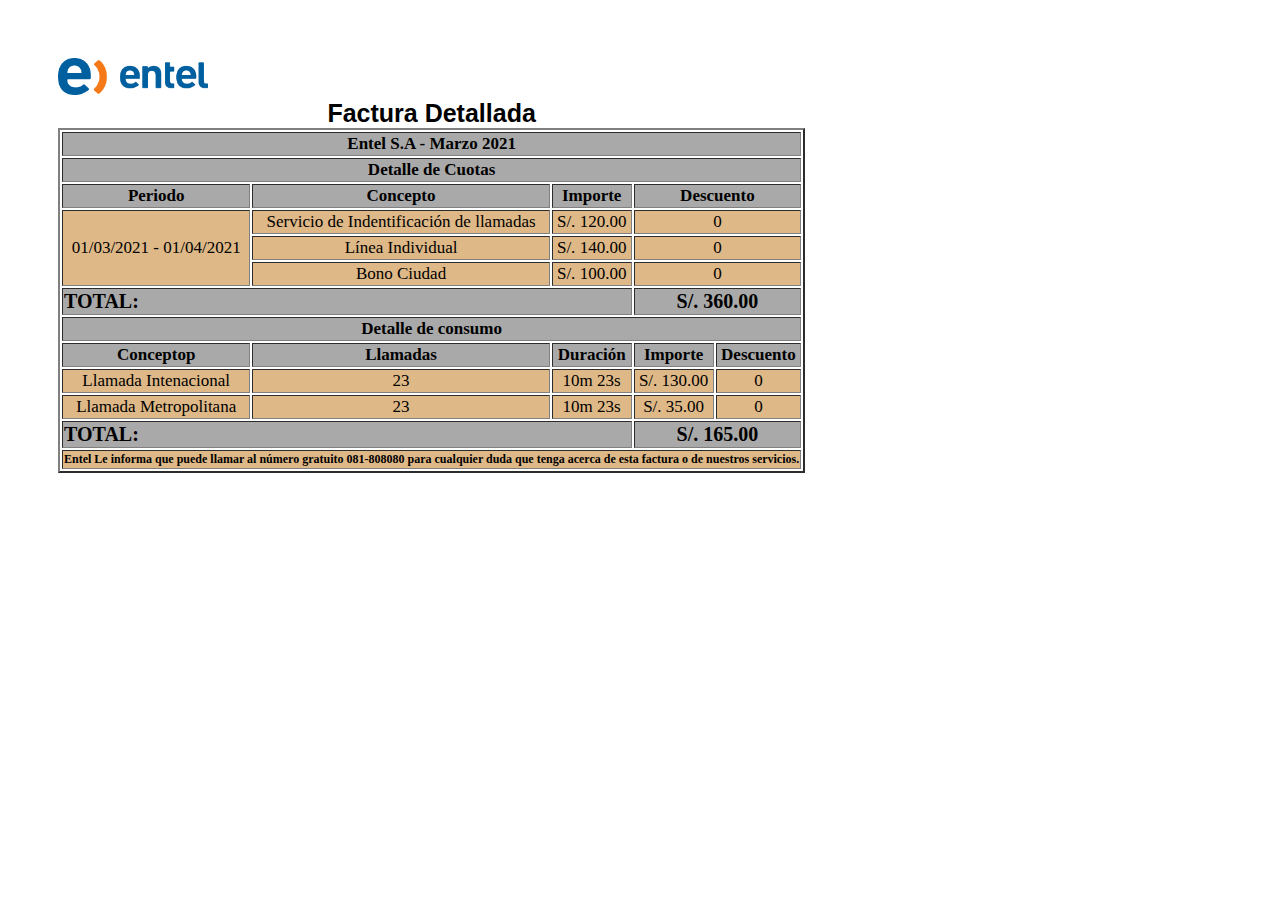
<file: Factura/index.html>
<!DOCTYPE html>
<html lang="es">
<head>
    <meta charset="UTF-8">
    <meta http-equiv="X-UA-Compatible" content="IE=edge">
    <meta name="viewport" content="width=device-width, initial-scale=1.0">
    <link rel="stylesheet" href="assets/css/style.css">
    <title>Factura Entel</title>
</head>
<body>
    
    <div class="container">
        <div class="logo">
            <img src="assets/img/Entel_logo_pe.png" alt="logo">
        </div>

        <div>
            <table class="table" border="2">
                <caption >Factura Detallada</caption>

                <thead class="table-head">
                    
                    <tr>
                        <th colspan="5">Entel S.A - Marzo 2021</th>
                    </tr>
                    <tr>
                        <th colspan="5">Detalle de Cuotas</th>
                    </tr>
                    <tr>
                        <th>Periodo</th>
                        <th>Concepto</th>
                        <th>Importe</th>
                        <th colspan="2">Descuento</th>
                    </tr>
                </thead>
                <tbody class="table-body">
                    <tr>
                        <td rowspan="3">01/03/2021 - 01/04/2021</td>
                        <td>Servicio de Indentificación de llamadas</td>
                        <td>S/. <span>120.00</span></td>
                        <td colspan="2">0</td>
                    </tr>
                    <tr>
                        <td>Línea Individual</td>
                        <td>S/. <span>140.00</span></td>
                        <td colspan="2">0</td>
                    </tr>
                    <tr>
                        <td>Bono Ciudad</td>
                        <td>S/. <span>100.00</span></td>
                        <td colspan="2">0</td>
                    </tr>
                    <tr class="total">
                        <th colspan="3" style="text-align: left;" >TOTAL:</th>
                        <th colspan="2">S/. <span>360.00</span></th>
                    </tr>
                    <tr>
                        <th colspan="5">Detalle de consumo</th>
                    </tr>
                    <tr>
                        <th>Conceptop</th>
                        <th>Llamadas</th>
                        <th>Duración</th>
                        <th>Importe</th>
                        <th>Descuento</th>
                    </tr>

                    <tr>
                        <td>Llamada Intenacional</td>
                        <td>23</td>
                        <td>10m 23s </td>
                        <td>S/. <span>130.00</span></td>
                        <td>0</td>
                    </tr>
                    <tr>
                        <td>Llamada Metropolitana</td>
                        <td>23</td>
                        <td>10m 23s </td>
                        <td>S/. <span>35.00</span></td>
                        <td>0</td>
                    </tr>
                    <tr class="total">
                        <th colspan="3" style="text-align: left;">TOTAL:</th>
                        <th colspan="2">S/. <span>165.00</span></th>
                    </tr>
                </tbody>
                <tfoot class="table-footer">
                    <tr>
                        <th colspan="5">
                            Entel Le informa que puede llamar al número gratuito 081-808080 para
                            cualquier duda que tenga acerca de esta factura o de nuestros servicios.
                        </th>
                    </tr>
                </tfoot>
            </table>
        </div>
    </div>

</body>
</html>
</file>
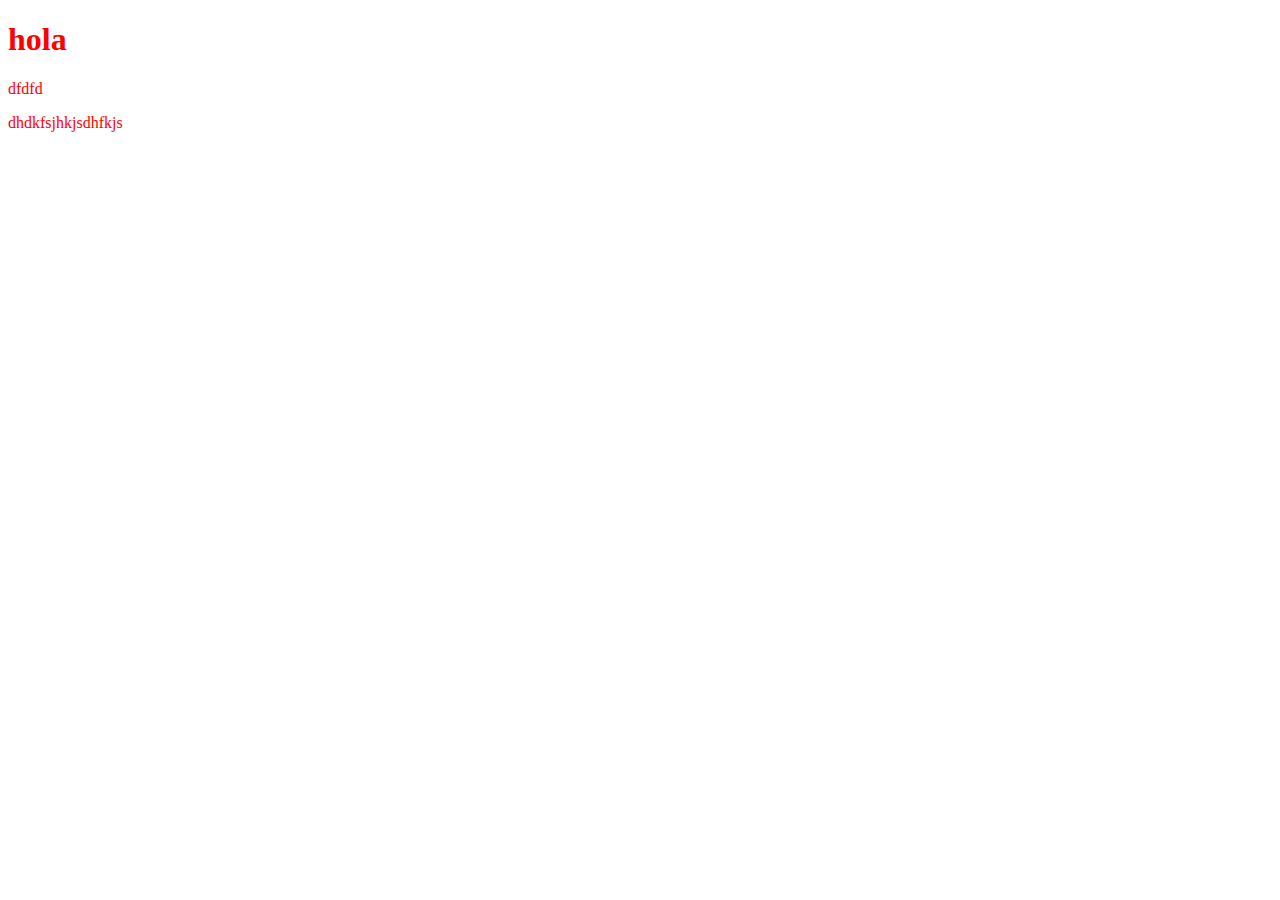
<file: sesiones/sesion5/index.html>
<!DOCTYPE html>
<html lang="es">
<head>
    <meta charset="UTF-8">
    <meta http-equiv="X-UA-Compatible" content="IE=edge">
    <meta name="viewport" content="width=device-width, initial-scale=1.0">
    <link rel="stylesheet" href="css/style.css">
    <title>Sesion 05</title>

<!--     <style>
        p {
            color: green;
            font-family: verdana;
        }
    </style> -->
</head>
<body>
    
    <h1>hola</h1>
    <p>dfdfd</p>
    <div>
        <span>dhdkfsjhkjsdhfkjs</span>
    </div>
</body>
</html>
</file>
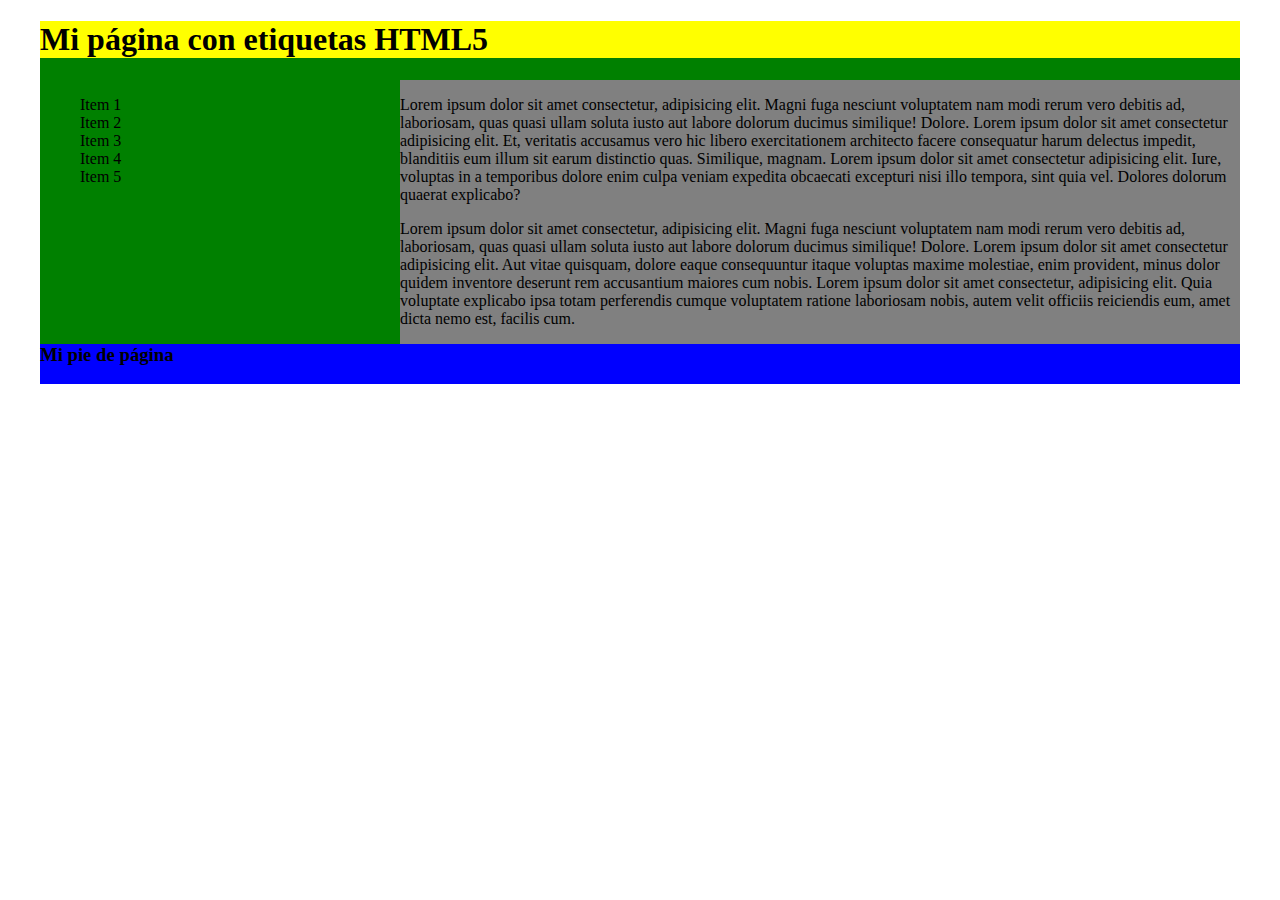
<file: sesiones/sesion6/index.html>
<!DOCTYPE html>
<html lang="es">
<head>
    <meta charset="UTF-8">
    <meta http-equiv="X-UA-Compatible" content="IE=edge">
    <meta name="viewport" content="width=device-width, initial-scale=1.0">
    <link rel="stylesheet" href="css/style.css">
    <title>Sesión 6</title>
</head>
<body>
    <main>
        <header>
            <h1>Mi página con etiquetas HTML5</h1>
        </header>

        <nav>
            <ol>
                <li>Item 1</li>
                <li>Item 2</li>
                <li>Item 3</li>
                <li>Item 4</li>
                <li>Item 5</li>
            </ol>
        </nav>

        <article>
            <p>
                Lorem ipsum dolor sit amet consectetur, adipisicing elit. Magni fuga nesciunt voluptatem nam modi rerum vero debitis ad, laboriosam, quas quasi ullam soluta iusto aut labore dolorum ducimus similique! Dolore. Lorem ipsum dolor sit amet consectetur adipisicing elit. Et, veritatis accusamus vero hic libero exercitationem architecto facere consequatur harum delectus impedit, blanditiis eum illum sit earum distinctio quas. Similique, magnam. Lorem ipsum dolor sit amet consectetur adipisicing elit. Iure, voluptas in a temporibus dolore enim culpa veniam expedita obcaecati excepturi nisi illo tempora, sint quia vel. Dolores dolorum quaerat explicabo?
            </p>
            <p>
                Lorem ipsum dolor sit amet consectetur, adipisicing elit. Magni fuga nesciunt voluptatem nam modi rerum vero debitis ad, laboriosam, quas quasi ullam soluta iusto aut labore dolorum ducimus similique! Dolore. Lorem ipsum dolor sit amet consectetur adipisicing elit. Aut vitae quisquam, dolore eaque consequuntur itaque voluptas maxime molestiae, enim provident, minus dolor quidem inventore deserunt rem accusantium maiores cum nobis. Lorem ipsum dolor sit amet consectetur, adipisicing elit. Quia voluptate explicabo ipsa totam perferendis cumque voluptatem ratione laboriosam nobis, autem velit officiis reiciendis eum, amet dicta nemo est, facilis cum.
            </p>
        </article>

        <footer>
            <h3>Mi pie de página</h3>
        </footer>
    </main>
</body>
</html>
</file>
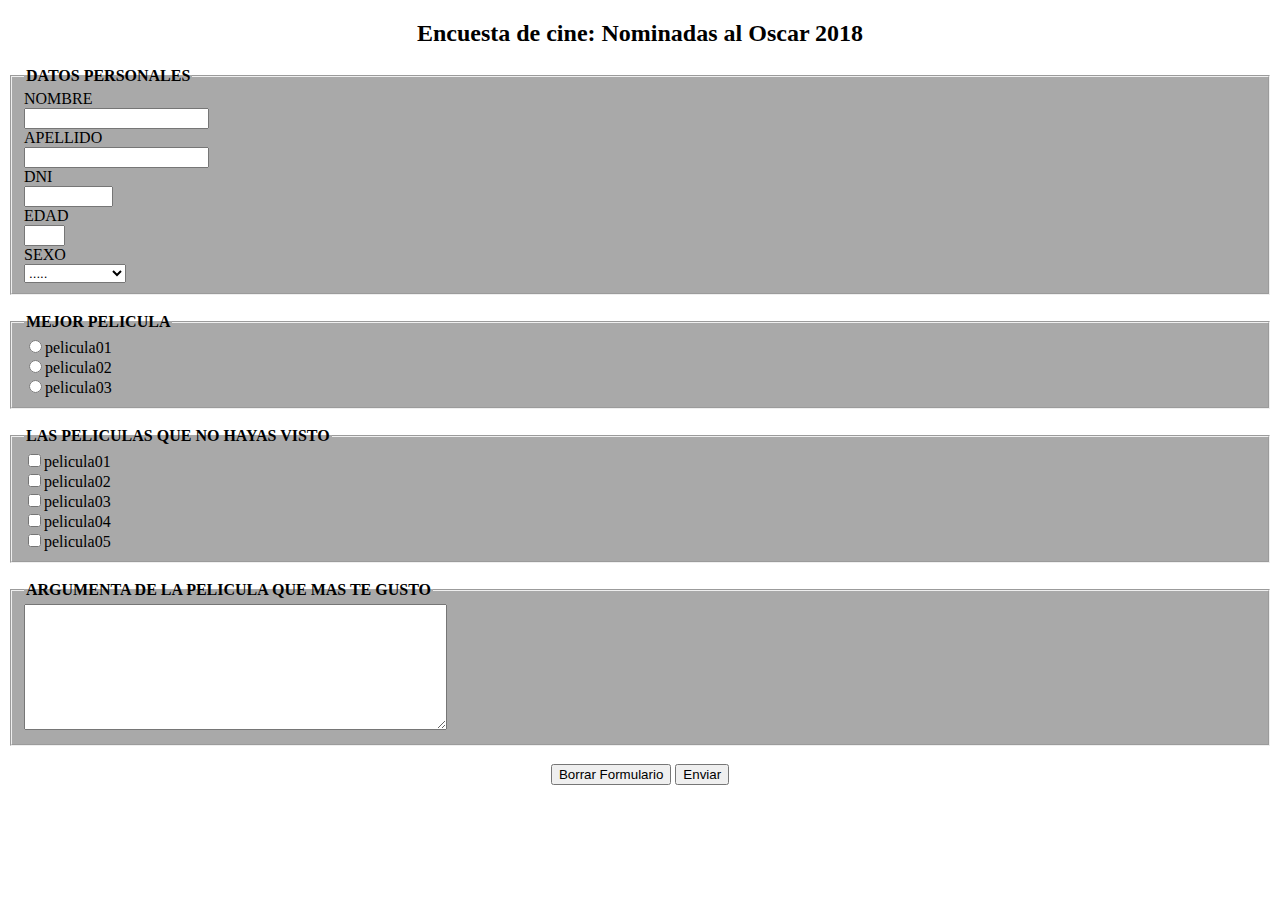
<file: trabajos/Encuesta/index.html>
<!DOCTYPE html>
<html lang="en">
    <head>
    <meta charset="UTF-8">
    <meta http-equiv="X-UA-Compatible" content="IE=edge">
    <meta name="viewport" content="width=device-width, initial-scale=1.0">
   <title>ENCUESTA CINEMATOGRAFICA</title>
    
</head>
<body>

    <div id="contenedor">
        
       <center> <h2>Encuesta de cine: Nominadas al Oscar 2018</h2></center>
       <form id="formulario1" name="formulario" method="POST"action="data.php">
<fieldset style="background-color: darkgrey;" id="datos_personales" >

    <legend> <b> DATOS PERSONALES </b> </legend>
    <label for="nombre">NOMBRE</label><br>
    <input type="text" name="nombre" id="nombre"><br>

    <label for="apellido">APELLIDO</label><br>
    <input type="text" name="apellido" id="apellido"><br>

    <label for="dni">DNI</label><br>
    <input type="text" name="dni" id="dni" size="8" maxlength="8"><br>


    <label for="edad">EDAD</label><br>
    <input type="text" name="edad" id="edad" size="2" maxlength="2"><br>

    
    <label for="sexo">SEXO</label><br>
    <select id="sexo" name="sexo">
    <option value="X"select="select">.....</option>
    <option value="M">MASCULINO</option>
    <option value="F">FEMENINO</option>

    </select>
</fieldset>
<br>

<Fieldset style="background-color: darkgrey;">
<legend> <b> MEJOR PELICULA  </b> </legend>
<input type="radio" name="pelicula01" id="pelicula01" value="PELICULA01"><label for="pelicula01">pelicula01</label><br>
<input type="radio" name="pelicula02" id="pelicula02" value="PELICULA02"><label for="pelicula02">pelicula02</label><br>
<input type="radio" name="pelicula02" id="pelicula03" value="PELICULA03"><label for="pelicula03">pelicula03</label><br>
</Fieldset> <br>

<fieldset style="background-color: darkgrey;">
<legend><b>LAS PELICULAS QUE NO HAYAS VISTO </b>  </legend>
<input type="checkbox" name="pelicula01" id="pelicula01" value="PELICULA01"><label for="pelicula01">pelicula01</label><br>
<input type="checkbox" name="pelicula02" id="pelicula02" value="PELICULA02"><label for="pelicula02">pelicula02</label><br>
<input type="checkbox" name="pelicula03" id="pelicula03" value="PELICULA03"><label for="pelicula03">pelicula03</label><br>
<input type="checkbox" name="pelicula04" id="pelicula04" value="PELICULA04"><label for="pelicula04">pelicula04</label><br>
<input type="checkbox" name="pelicula05" id="pelicula05" value="PELICULA05"><label for="pelicula05">pelicula05</label><br>
</fieldset><br>


<fieldset style="background-color: darkgrey;">
    <legend> <b> ARGUMENTA DE LA PELICULA QUE MAS TE GUSTO </b> </legend>
    <textarea id="argumento" name="argumento" rows="8" cols="50"> </textarea>
</fieldset><br>

<center><div id="botones"> </div>
<input type="reset" value="Borrar Formulario">    
<input type="submit" value="Enviar"></center> 

        </form>

    </div>
    

</body>

</html>
</file>
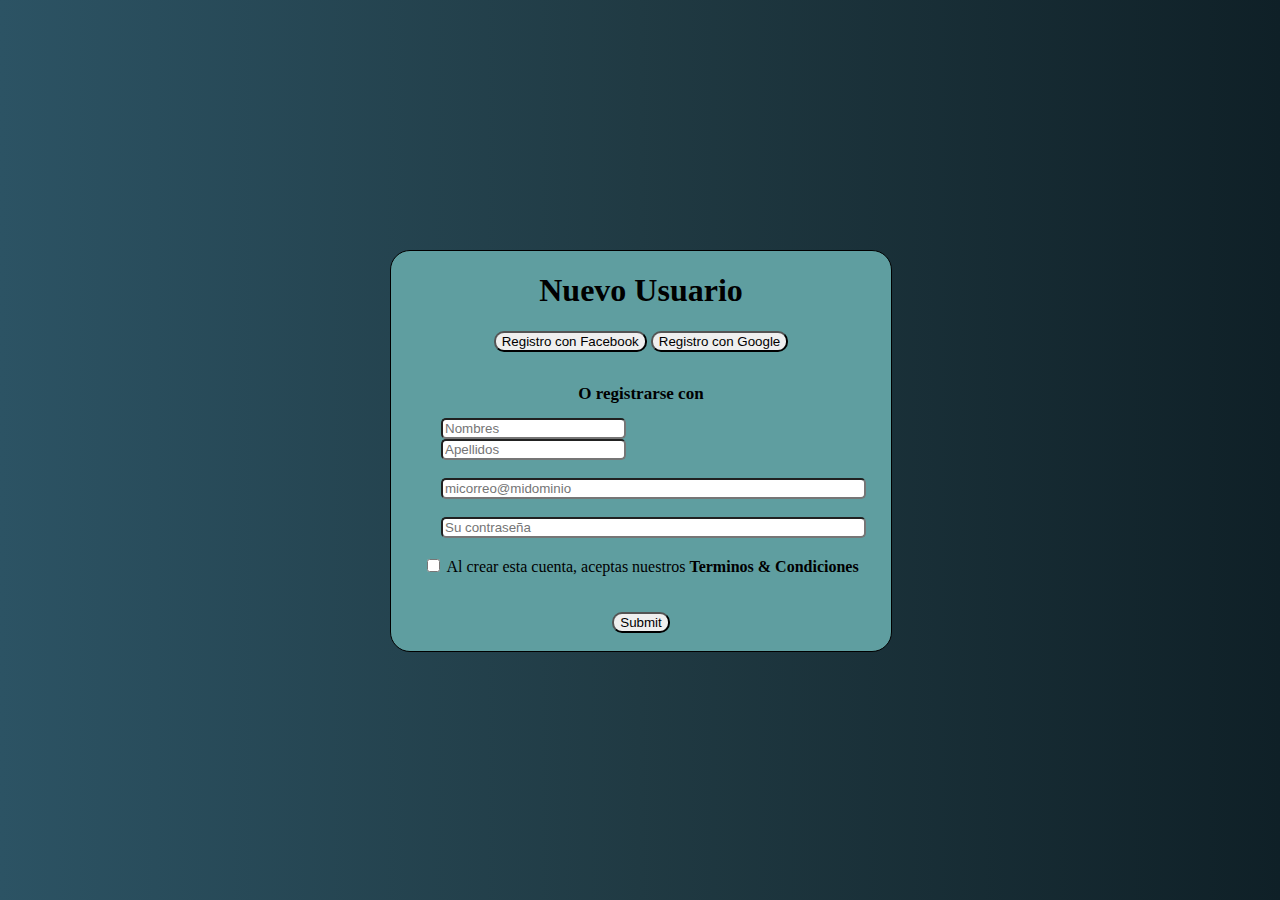
<file: trabajos/Loggin/index.html>
<!DOCTYPE html>
<html lang="en">
<head>
    <meta charset="UTF-8">
    <meta http-equiv="X-UA-Compatible" content="IE=edge">
    <meta name="viewport" content="width=device-width, initial-scale=1.0">
    <link rel="stylesheet" href="css/style.css">
    <title>Registro SERTECG</title>
</head>
<body>
    <div class="container">

        <div class="container">
            
            <div class="card">

                    <div>
                        <h1>Nuevo Usuario</h1>
                    </div>
                    <div class="formulario">
                        <form>
                            <input type="submit" value="Registro con Facebook" class="botones">
                            <input type="submit" value="Registro con Google" class="botones">
                            <br>
                            <br>
                            <h2>O registrarse con</h2>
                            <div class="form">
                                <input type="text" placeholder="Nombres">&nbsp;&nbsp;&nbsp;&nbsp;&nbsp;&nbsp;&nbsp;
                                <input type="text" placeholder="Apellidos" >
                                <br><br>
                                <input type="email" placeholder="micorreo@midominio" size="50">
                                <br><br>
                                <input type="password" placeholder="Su contraseña" size="50">
                                <br><br>    
                            </div>
                            <input type="checkbox">
                            <span>Al crear esta cuenta, aceptas nuestros <b>Terminos & Condiciones</b></span>
                            <br><br><br>
                            <input type="submit" class="botones">
        
                        </form>
                    </div>
    
            </div>

        </div>

    </div>
</body>
</html>
</file>
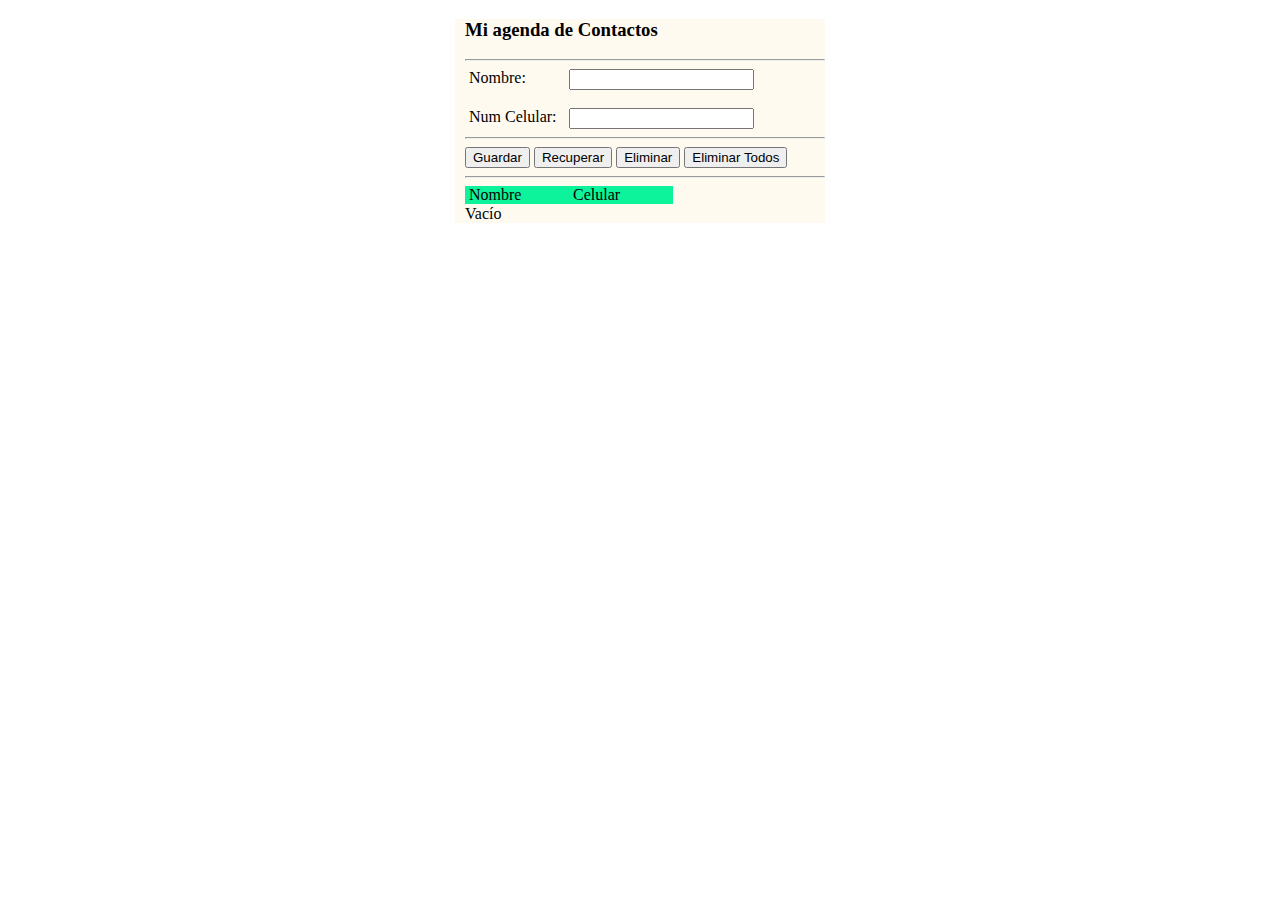
<file: sesiones/sesion8/agenda copy/index.html>
<!DOCTYPE html>
<html lang="es">
<head>
    <meta charset="UTF-8">
    <meta http-equiv="X-UA-Compatible" content="IE=edge">
    <meta name="viewport" content="width=device-width, initial-scale=1.0">
    <link rel="stylesheet" href="css/style.css">
    <title>Agenda</title>
</head>
<body onload="actualizarDatos()">
    <div id="contenedor">
        <header>
            <h3>Mi agenda de Contactos</h3>
            <hr>
        </header>

        <form>

            <span>Nombre: </span>
            <input type="text" id="nombre"> <br> <br>
            <span>Num Celular: </span>
            <input type="text" id="movil">

        </form>
        <hr>
        <div>
            <button type="button" onclick="guardarDato()">Guardar</button>
            <button type="button" onclick="recuperarDato()">Recuperar</button>
            <button type="button" onclick="eliminarDato()">Eliminar</button>
            <button type="button" onclick="eliminarTodo()">Eliminar Todos</button>
        </div>
        <hr>

        <span class="titu">Nombre</span>
        <span class="titu">Celular</span> <br>
        <ul id="contactos"></ul>
    </div>

    <script type="text/javascript" src="js/query.js"></script>
</body>
</html>
</file>
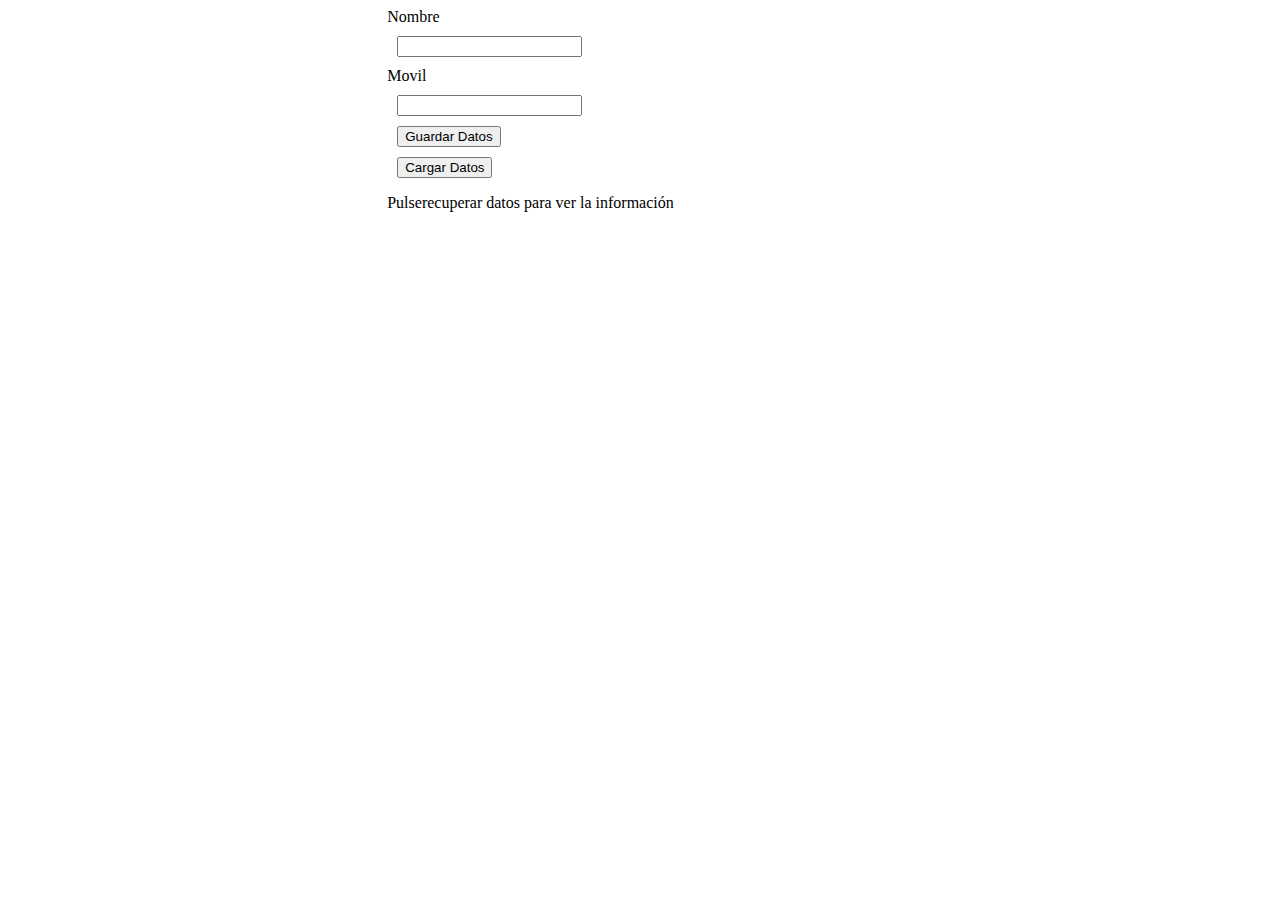
<file: sesiones/sesion8/agenda/index.html>
<!DOCTYPE html>
<html lang="es">
<head>
    <meta charset="UTF-8">
    <meta http-equiv="X-UA-Compatible" content="IE=edge">
    <meta name="viewport" content="width=device-width, initial-scale=1.0">
    <link rel="stylesheet" href="css/style.css">
    <title>Agenda</title>
</head>
<body>
    <div class="datos-entrada">
        <label for="nombre">Nombre</label>
        <input type="text" name="nombre" id="nombre">
        <label for="movil">Movil</label>
        <input type="text" name="movil" id="movil">

        <input type="button" onclick="guardarDatos()" value="Guardar Datos">
        <input type="button" onclick="recuperarDatos()" value="Cargar Datos">

        <p id="datos">Pulserecuperar datos para ver la información</p>
    </div>

    <script src="js/query.js"></script>
</body>
</html>
</file>
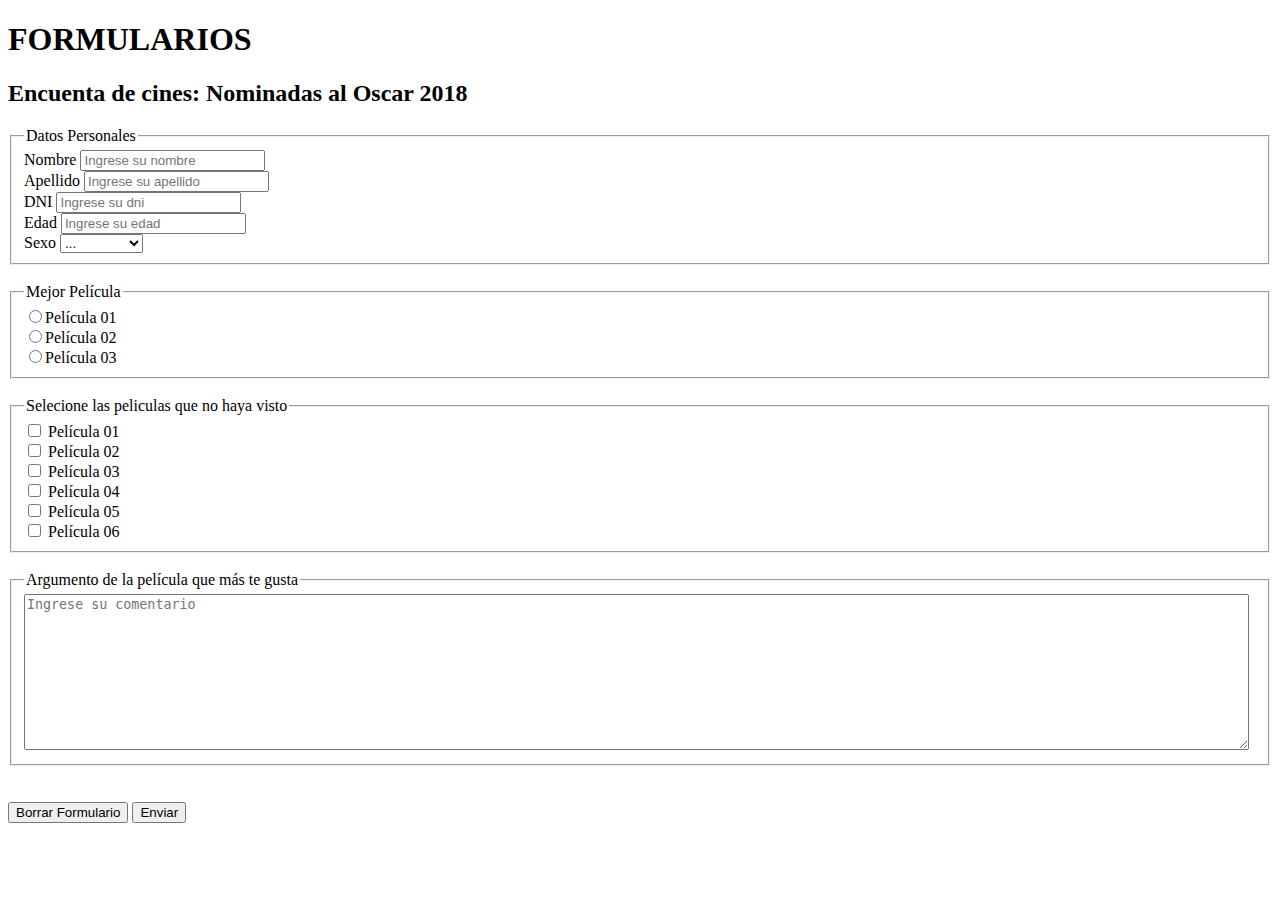
<file: sesion4/formulario.html>
<!DOCTYPE html>
<html lang="es">
<head>
    <meta charset="UTF-8">
    <meta http-equiv="X-UA-Compatible" content="IE=edge">
    <meta name="viewport" content="width=device-width, initial-scale=1.0">
    <title>Formularios</title>
</head>
<body>

    <h1>FORMULARIOS</h1>

    <div id="contenedor">
        <h2>Encuenta de cines: Nominadas al Oscar 2018</h2>
        <form action="data.php" name="formulario1" method="POST">
            <fieldset id="datos-personales">
                <legend>Datos Personales</legend>

                <label for="nombre">Nombre</label>
                <input type="text" name="nombre" id="nombre" placeholder="Ingrese su nombre">
                <br>

                <label for="apellido">Apellido</label>
                <input type="text" name="apellido" id="apellido" placeholder="Ingrese su apellido">
                <br>

                <label for="dni">DNI</label>
                <input type="text" name="dni" id="dni" placeholder="Ingrese su dni" maxlength="8">
                <br>

                <label for="edad">Edad</label>
                <input type="text" name="edad" id="edad" placeholder="Ingrese su edad" maxlength="9">
                <br>

                <label for="sexo">Sexo</label>
                <select name="sexo" id="sexo">
                    <option disabled selected>...</option>
                    <option value="masculino">Masculino</option>
                    <option value="femenino">Femenino</option>
                </select>
                
                <br>

            </fieldset>

            <br>

            <fieldset>
                <legend>Mejor Película</legend>
                <input type="radio" name="pelicula" value="pelicula01">Película 01 <br>
                <input type="radio" name="pelicula" value="pelicula02">Película 02 <br>
                <input type="radio" name="pelicula" value="pelicula03">Película 03 <br>
            </fieldset>

            <br>

            <fieldset>
                <legend>Selecione las peliculas que no haya visto</legend>
                <label><input type="checkbox" name="pelis" value="peli01"> Película 01</label> <br>
                <label><input type="checkbox" name="pelis" value="peli02"> Película 02</label> <br>
                <label><input type="checkbox" name="pelis" value="peli03"> Película 03</label> <br>
                <label><input type="checkbox" name="pelis" value="peli04"> Película 04</label> <br>
                <label><input type="checkbox" name="pelis" value="peli05"> Película 05</label> <br>
                <label><input type="checkbox" name="pelis" value="peli06"> Película 06</label> <br>
            </fieldset>

            <br>

            <fieldset>
                <legend>Argumento de la película que más te gusta</legend>
                <textarea name="comentario" id="comentario" cols="150" rows="10" placeholder="Ingrese su comentario"></textarea>
            </fieldset>
            <br><br>
            <div class="botones">
                <input type="reset" value="Borrar Formulario">
                <input type="submit" value="Enviar">
            </div>
            <br>
        </form>
    </div>

</body>
</html>
</file>
<file: Factura/assets/css/style.css>
body{
    font-family: Cambria, Cochin, Georgia, Times, 'Times New Roman', serif;
}

.container {
    text-align: center;
    padding: 50px;
}

.logo {
    text-align: left;
}

.logo img{
    width: 150px;
    height: 400;
}

.total {
    font-size: 20px;
}

.table-footer {
    font-size: 12px;
    background-color: burlywood;
}

.table-head {
    background-color: darkgrey;
    font-size: 17px;
}
.table-body {
    background-color: burlywood;
    font-size: 17px;
}
.table-body th {
    background-color: darkgrey;
}

.table caption {
    font-size: 25px;
    font-weight: bold;
    font-family: Arial, Helvetica, sans-serif;
}
</file>
<file: sesiones/sesion5/css/style.css>
h1, p, span {
    color: red;
}
</file>
<file: sesiones/sesion6/css/style.css>
main {
    background-color: green;
    width: 1200px;
    margin: auto;
}

header {
    background-color: yellow;
}

nav {
    float: left;
    width: 30%;
}

article {
    float: left;
    width: 70%;
    background-color: gray;
}

footer {
    clear: both;
    background-color: blue;
    height: 40px;
}

li {
    list-style: none;
}
</file>
<file: trabajos/Loggin/css/style.css>
body {
    background: #0F2027;  /* fallback for old browsers */
    background: -webkit-linear-gradient(to right, #2C5364, #203A43, #0F2027);  /* Chrome 10-25, Safari 5.1-6 */
    background: linear-gradient(to right, #2C5364, #203A43, #0F2027); /* W3C, IE 10+/ Edge, Firefox 16+, Chrome 26+, Opera 12+, Safari 7+ */

}

h2 {
    font-size: 17px;
}

.botones {
    border-radius: 10px;
}

.container {
    text-align: center;
}

.card {
    border: 1px solid;
    position: absolute;
    height: 400px;
    width: 500px;
    left: 50%;
    top: 50%;
    margin-top: -200px;
	margin-left: -250px;
    background-color: cadetblue;
    border-radius: 20px;
}

.form {
    padding: 0px 50px 0px;
    padding-top: 0px;
    text-align: left;
}

.form input {
    border-radius: 5px;
}
</file>
<file: sesiones/sesion8/agenda copy/css/style.css>
#contenedor {
    width: 360px;
    margin: auto;
    background-color: floralwhite;
    padding-left: 10px;
    font-family: calibri;
}

span{
    width: 100px;
    display: block;
    float: left;
    padding-left: 4px;
}

.nom {
    background-color: darkgray;
}

.titu {
    background-color: #0df39b;
    margin: 0;
}

li {
    list-style: none;
    margin-top: 1px;
}

ul {
    margin: 0px;
    padding-left: 0px;
}
</file>
<file: sesiones/sesion8/agenda/css/style.css>
.datos-entrada {
    width: 40%;
    margin: auto;
}

input {
    display: block;
    margin: 10px;
}
</file>
